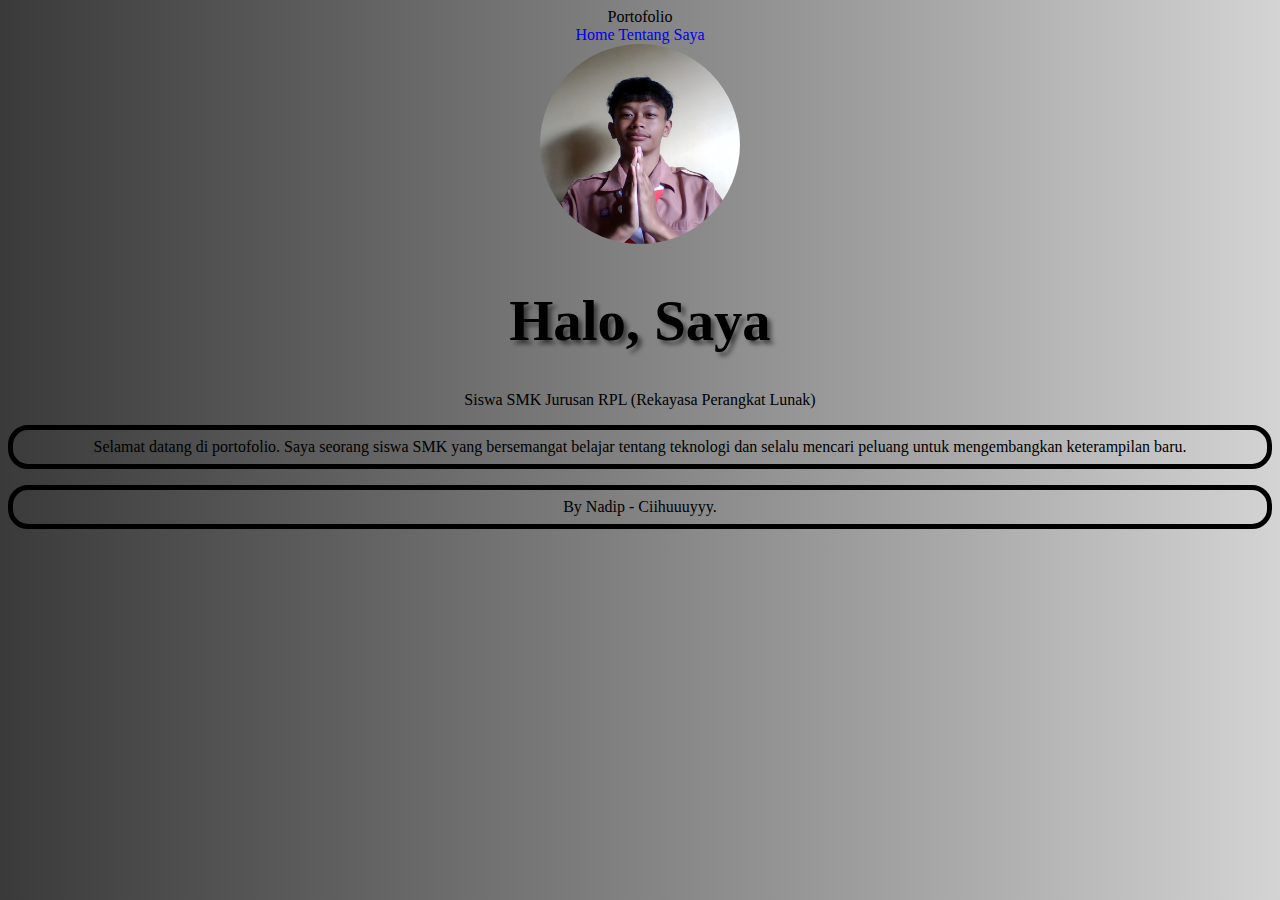
<file: index.html>
<!DOCTYPE html>
<html lang="id">
<head>
    <meta charset="UTF-8">
    <meta name="viewport" content="width=device-width, initial-scale=1.0">
    <title>Portofolio</title>
    <link rel="stylesheet" href="decor.css">
</head>
<body>
    <header>
        <div class="container">
            <nav>
                <div class="logo">Portofolio</div>
                <div class="nav-links">
                    <a href="#" class="active" data-page="home">Home</a>
                    <a href="#" data-page="about">Tentang Saya</a>
                </div>
            </nav>
        </div>
    </header>

    <main>
        <!-- Hero Section -->
        <section id="home" class="hero">
            <img src="WIN_20250725_14_08_19_Pro.jpg" alt="Foto Profil">
            <h1>Halo, Saya </h1>
            <span class="tagline">Siswa SMK Jurusan RPL (Rekayasa Perangkat Lunak)</span>
            <p>Selamat datang di portofolio. Saya seorang siswa SMK yang bersemangat belajar tentang teknologi dan selalu mencari peluang untuk mengembangkan keterampilan baru.</p>
        </section>

        <!-- About Section -->
        <section id="about" class="about">
            <h2>Tentang Saya</h2>
            <div class="about-content">
                <div class="about-text">
                    <h3>Profil</h3>
                    <p>
                        Saya adalah siswa SMK kelas XI RPL A dari SMK Negeri 8 Malang. Saya memiliki minat yang besar di bidang teknologi dan selalu berusaha untuk meningkatkan keterampilan saya baik di sekolah maupun di luar sekolah.
                    </p>
                    <p>
                        Selain aktif di kegiatan akademik, saya juga mengikuti berbagai kegiatan ekstrakurikuler seperti Jepang yang membantu saya mengembangkan keterampilan sosial.
                    </p>
                </div>
                <div class="about-text">
                    <h3>Keterampilan</h3>
                    <div class="skills">
                        <div class="skill-item">
                            <div class="skill-name">HTML & CSS</div>
                            <div class="skill-bar">
                                <div class="skill-progress" style="width: 80%"></div>
                            </div>
                        </div>
                        <div class="skill-item">
                            <div class="skill-name">JavaScript</div>
                            <div class="skill-bar">
                                <div class="skill-progress" style="width: 60%"></div>
                            </div>
                        </div>
                        <div class="skill-item">
                            <div class="skill-name">Desain Grafis</div>
                            <div class="skill-bar">
                                <div class="skill-progress" style="width: 70%"></div>
                            </div>
                        </div>
                    </div>
                </div>
            </div>
        </section>
    </main>

    <footer>
        <div class="container">
            <p>By Nadip - Ciihuuuyyy.</p>
        </div>
    </footer>

    <script src="script.js"></script>
</body>
</html>
</file>
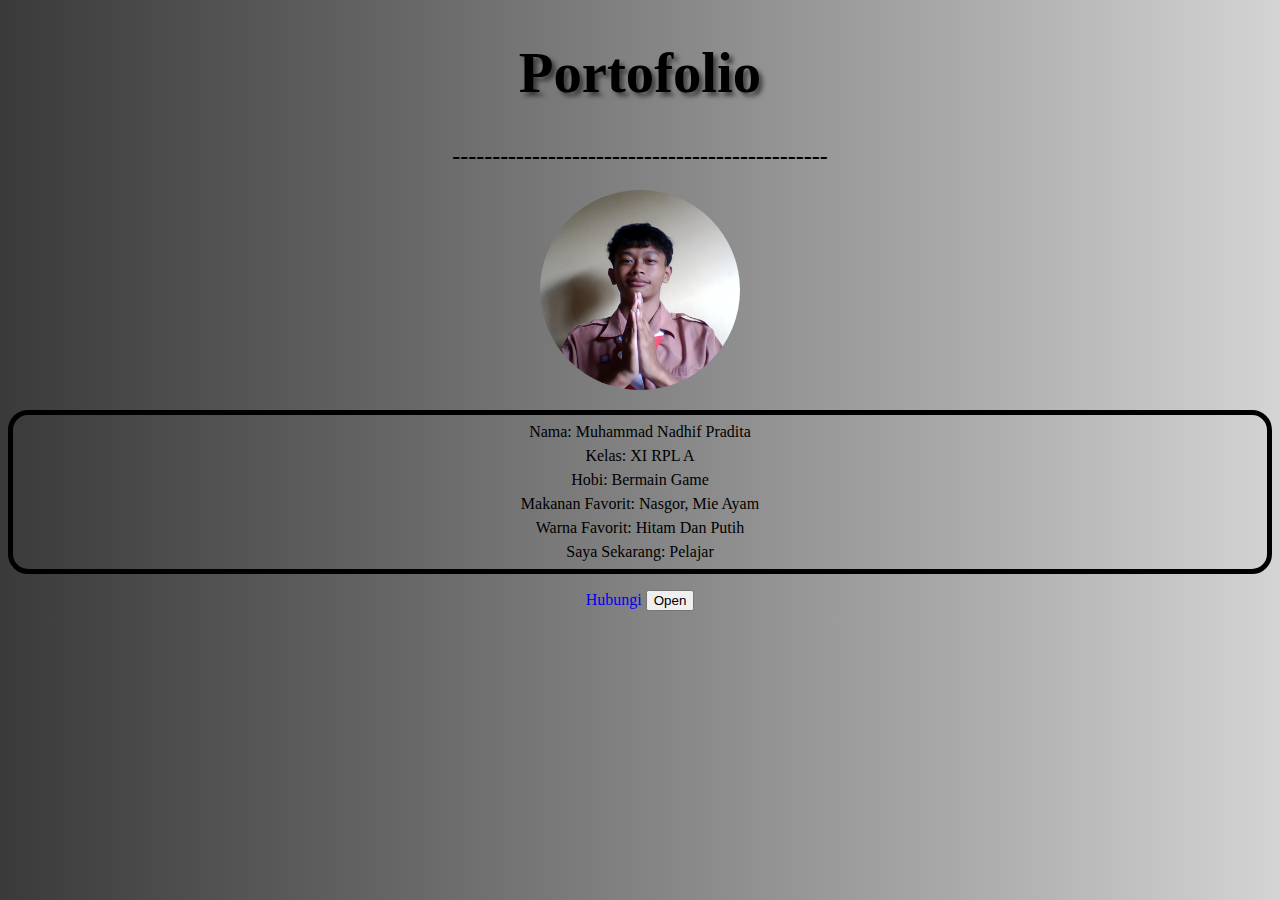
<file: Portofolio/index.html>
<!DOCTYPE html>
<html lang="en">
<head>
    <link rel="stylesheet" href="decor.css">
    <meta charset="UTF-8">
    <meta name="viewport" content="width, initial-scale=1.0">
    <title>Portofolio</title>
</head>
<body>
    <h1>Portofolio</h1>
    <h2>-----------------------------------------------</h2>
    <div style="text-align: center;">
    <img src="WIN_20250725_14_08_19_Pro.jpg" alt="" srcset="">
    </div>
    <p>Nama: Muhammad Nadhif Pradita <br>Kelas: XI RPL A <br>Hobi: Bermain Game <br>Makanan Favorit: Nasgor, Mie Ayam <br>Warna Favorit: Hitam Dan Putih<br>Saya Sekarang: Pelajar</p>
    <a href="https://www.instagram.com/nadiskk_?igsh=MTQ1eXd3eGZuMmk1cg==">Hubungi</a>
    <button id="myButton">Open</button>

        <script src="script.js"></script>
        <script>
            document.getElementById("myButton").addEventListener("click", showAlert);
        </script>
</body>
</html>
</file>
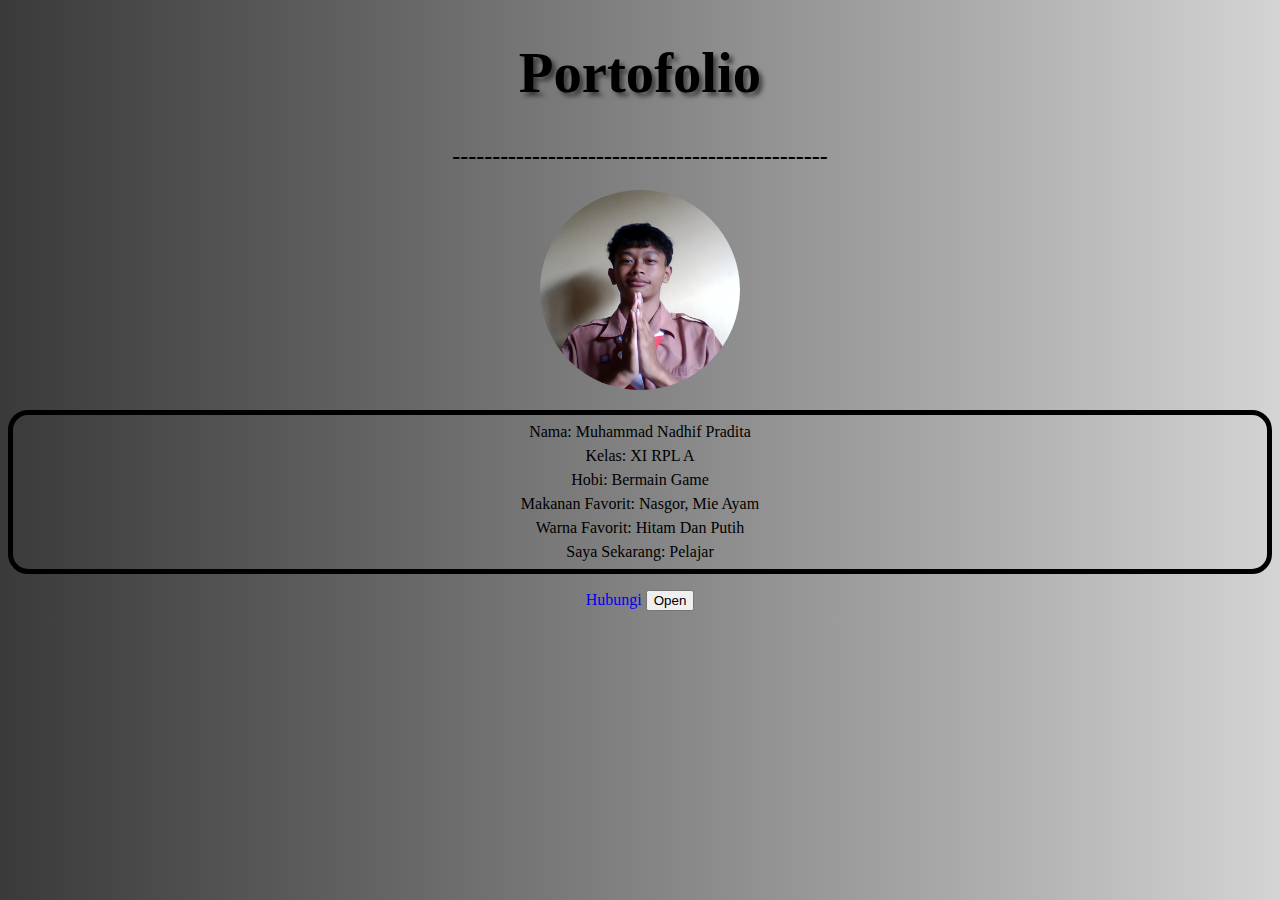
<file: webk.html>
<!DOCTYPE html>
<html lang="en">
<head>
    <link rel="stylesheet" href="decor.css">
    <meta charset="UTF-8">
    <meta name="viewport" content="width, initial-scale=1.0">
    <title>Portofolio</title>
</head>
<body>
    <h1>Portofolio</h1>
    <h2>-----------------------------------------------</h2>
    <div style="text-align: center;">
    <img src="WIN_20250725_14_08_19_Pro.jpg" alt="" srcset="">
    </div>
    <p>Nama: Muhammad Nadhif Pradita <br>Kelas: XI RPL A <br>Hobi: Bermain Game <br>Makanan Favorit: Nasgor, Mie Ayam <br>Warna Favorit: Hitam Dan Putih<br>Saya Sekarang: Pelajar</p>
    <a href="https://www.instagram.com/nadiskk_?igsh=MTQ1eXd3eGZuMmk1cg==">Hubungi</a>
    <button id="myButton">Open</button>

        <script src="script.js"></script>
        <script>
            document.getElementById("myButton").addEventListener("click", showAlert);
        </script>
</body>
</html>
</file>
<file: decor.css>
body {
            background-image: linear-gradient(to right, #3a3a3a, #5d5d5d, #838383, #aaaaaa, #d4d4d4);
            text-align: center;
        }
        h1 {
            font-size: 1.5cm;
            font-family: 'Times New Roman', Times, serif;
            text-align: center;
            margin-top: 40px;
            text-shadow: 4px 4px 4px rgba(0,0,0,0.5);
        }
        p {
            line-height: 1.5;
            font-family: 'Times New Roman', Times, serif;
            border-style: solid;
            border-width: 5px;
            border-color: black;
            border-radius: 20px;
            padding: 5px;
            text-align: center;
        }
        a {
            text-decoration: none;
        }
        a:hover {
            text-decoration: underline;
        }
        img {
            border-radius: 50%;
            width: 200px;
            height: 200px;
            object-fit: cover;
        }
</file>
<file: Portofolio/decor.css>
body {
            background-image: linear-gradient(to right, #3a3a3a, #5d5d5d, #838383, #aaaaaa, #d4d4d4);
            text-align: center;
        }
        h1 {
            font-size: 1.5cm;
            font-family: 'Times New Roman', Times, serif;
            text-align: center;
            margin-top: 40px;
            text-shadow: 4px 4px 4px rgba(0,0,0,0.5);
        }
        p {
            line-height: 1.5;
            font-family: 'Times New Roman', Times, serif;
            border-style: solid;
            border-width: 5px;
            border-color: black;
            border-radius: 20px;
            padding: 5px;
            text-align: center;
        }
        a {
            text-decoration: none;
        }
        a:hover {
            text-decoration: underline;
        }
        img {
            border-radius: 50%;
            width: 200px;
            height: 200px;
            object-fit: cover;
        }
</file>
